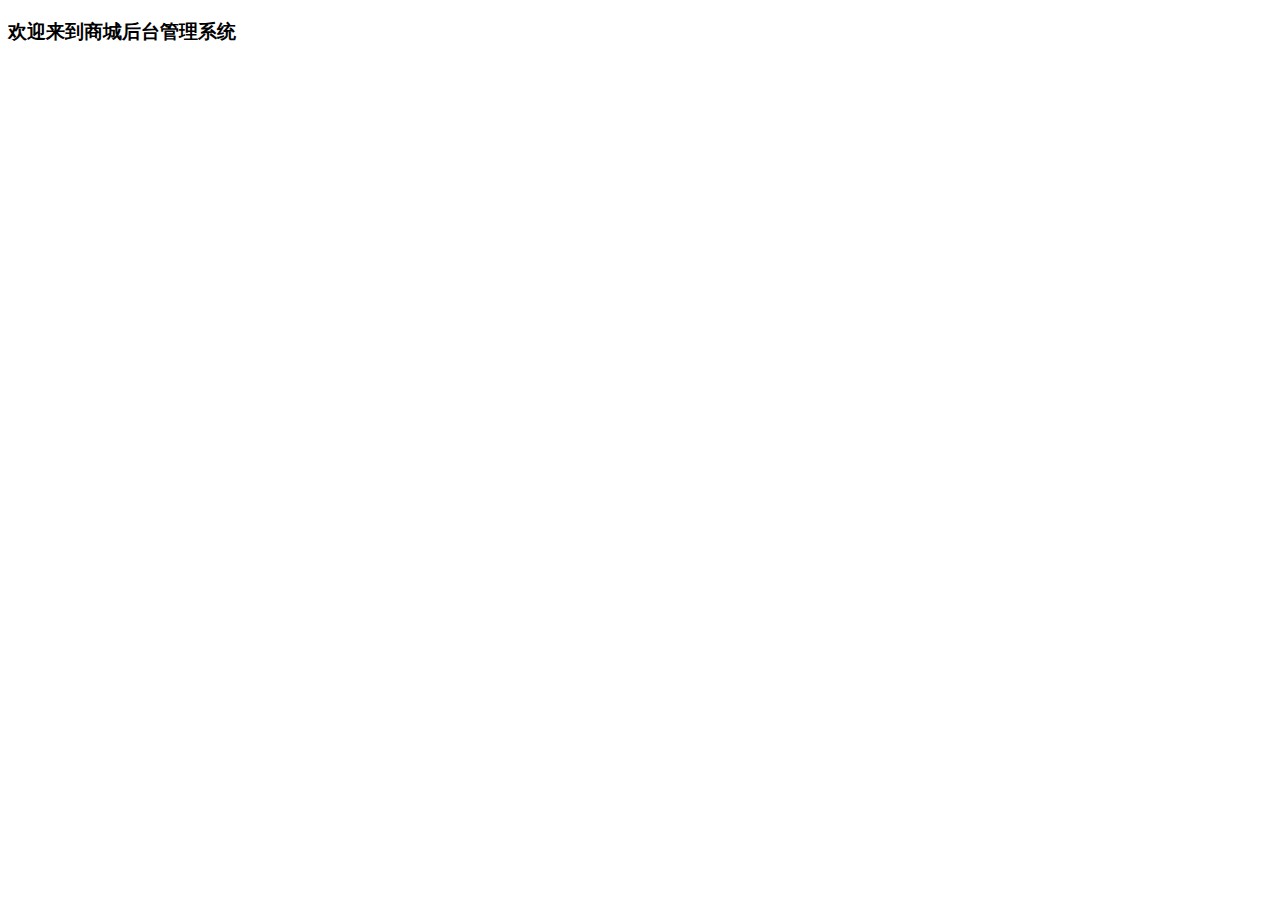
<file: src/main/resources/templates/admin/index.html>
<!DOCTYPE html>
<html xmlns:th="http://www.thymeleaf.org">
<header th:replace="admin/header::header-fragment"></header>
<body class="hold-transition sidebar-mini">
<div class="wrapper">
    <!-- 引入页面头header-fragment -->
    <div th:replace="admin/header::header-nav"></div>
    <!-- 引入工具栏sidebar-fragment -->
    <div th:replace="admin/sidebar::sidebar-fragment(${path})"></div>
    <!-- Content Wrapper. Contains page content -->
    <div class="content-wrapper">
        <!-- Content Header (Page header) -->
        <div class="content-header">
            <div class="container-fluid">
            </div><!-- /.container-fluid -->
        </div>
        <!-- Main content -->
        <div class="content">
            <div class="card card-primary card-outline">
                <div class="card-header">
                    <h3 class="card-title">欢迎来到商城后台管理系统</h3>
                </div> <!-- /.card-body -->
            </div><!-- /.container-fluid -->
        </div>
        <!-- /.content -->
    </div>
    <!-- /.content-wrapper -->
    <!-- 引入页脚footer-fragment -->
    <div th:replace="admin/footer::footer-fragment"></div>
</div>
<!-- jQuery -->
<script th:src="@{/admin/plugins/jquery/jquery.min.js}"></script>
<!-- jQuery UI 1.11.4 -->
<script th:src="@{/admin/plugins/jQueryUI/jquery-ui.min.js}"></script>
<!-- Bootstrap 4 -->
<script th:src="@{/admin/plugins/bootstrap/js/bootstrap.bundle.min.js}"></script>
<!-- AdminLTE App -->
<script th:src="@{/admin/dist/js/adminlte.min.js}"></script>
</body>
</html>
</file>
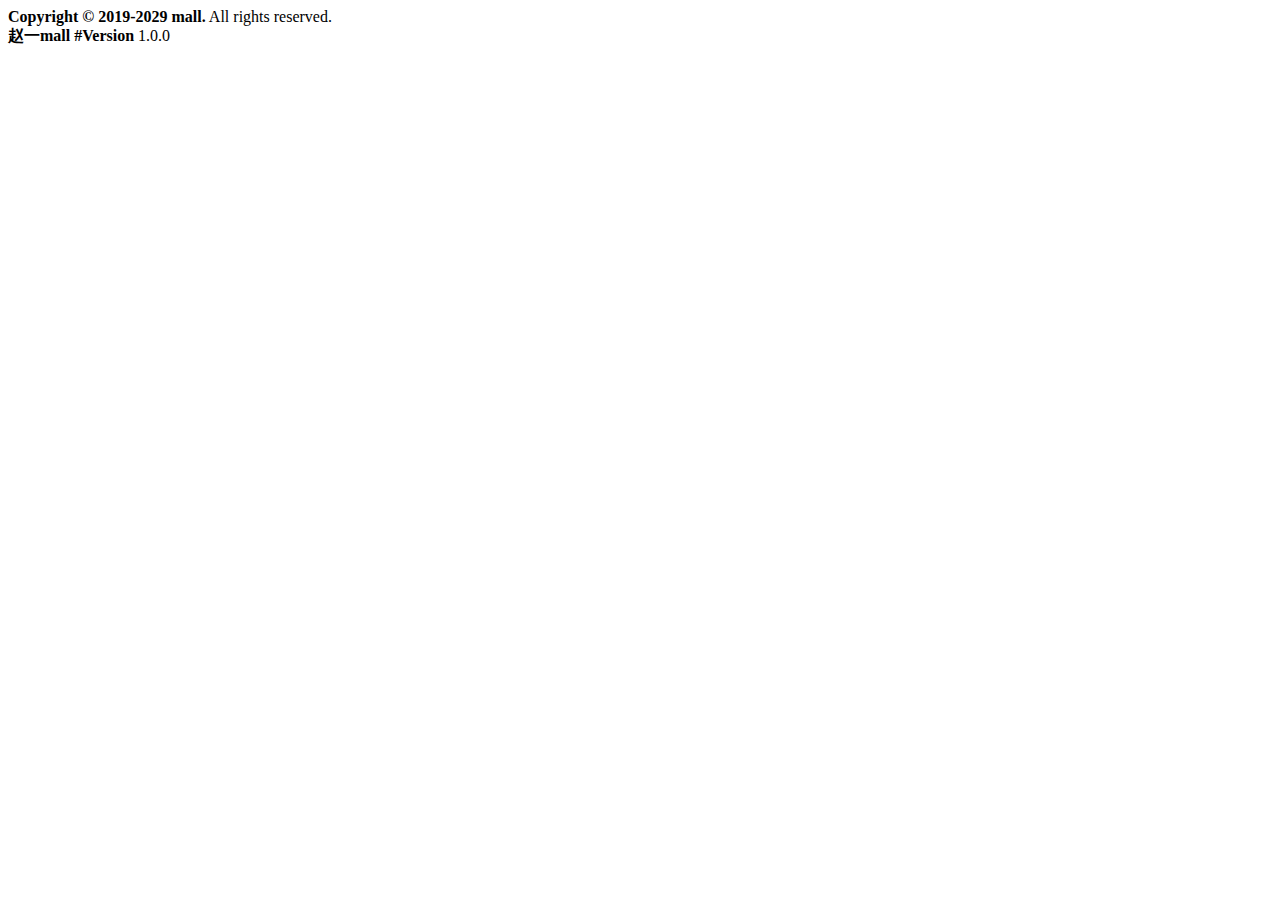
<file: src/main/resources/templates/admin/footer.html>
<!DOCTYPE html>
<html lang="en" xmlns:th="http://www.thymeleaf.org">
<footer class="main-footer" th:fragment="footer-fragment">
    <strong>Copyright &copy; 2019-2029 <a  target="_blank">mall</a>.</strong>
    All rights reserved.
    <div class="float-right d-none d-sm-inline-block">
        <b>赵一mall #Version</b> 1.0.0
    </div>
</footer>
</html>
</file>
